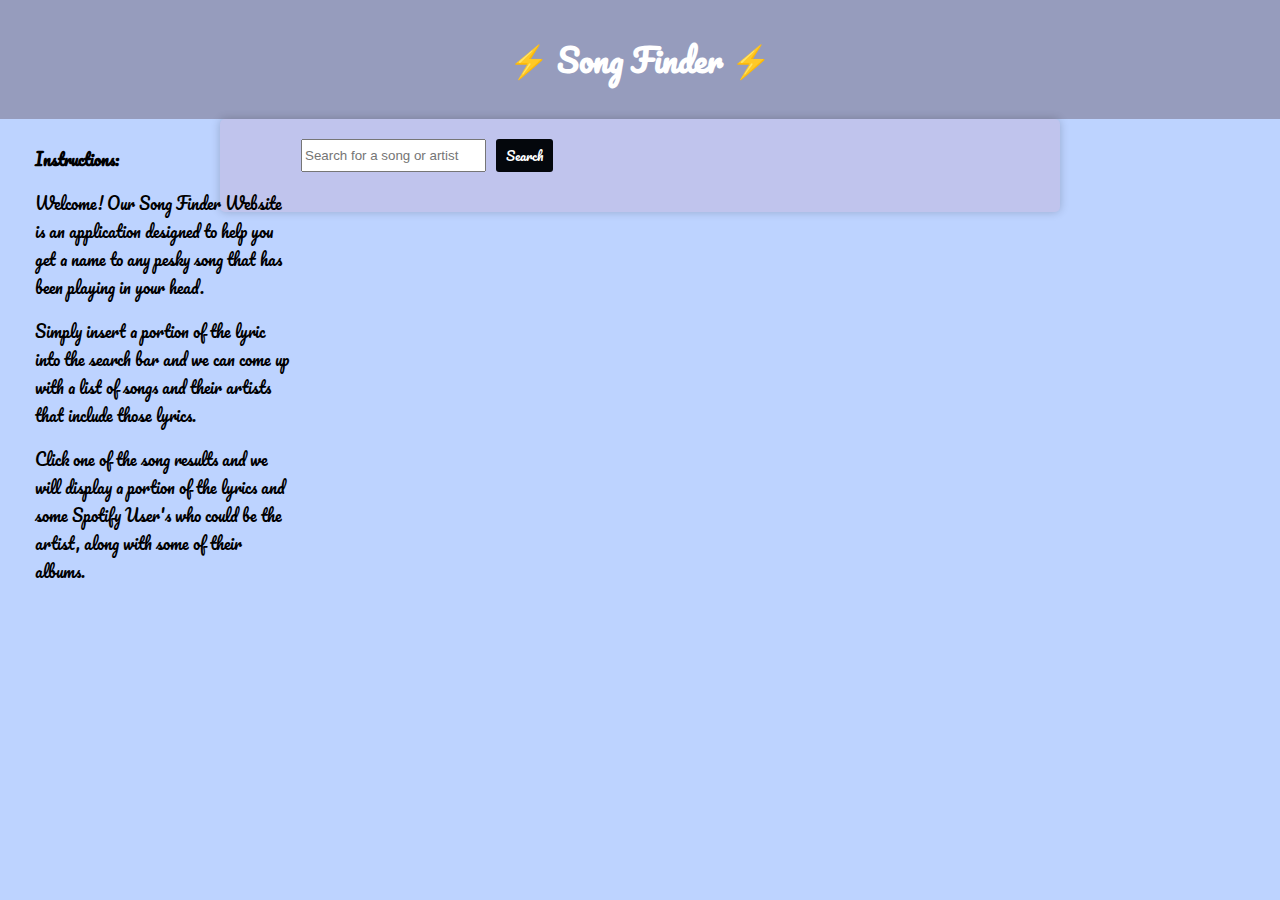
<file: index.html>
<!DOCTYPE html>
<html lang="en">
  <head>
    <meta charset="UTF-8" />
    <meta name="viewport" content="width=device-width, initial-scale=1.0" />
    <title>Song Finder</title>
    <link rel="stylesheet" href="https://fonts.googleapis.com/css?family=Pacifico&display=swap" />
    <!-- <link rel="stylesheet"  type="text/css" href="./assets/css/reset.css"> -->
    <link rel="stylesheet" type="text/css" href="./assets/css/style.css" />
  </head>
  <body>
    <section id="homepage">
      <header>
        <h1>⚡️ Song Finder ⚡️</h1>
      </header>
      <aside id="aside" class="displayNone lyricDisplay">
        <p><b>Lyrics:</b></p>
        <p id="lyrics"></p>
      </aside>
      <aside class="websiteInstructions">
        <p><b>Instructions:</b></p>
        <p class="text">
          Welcome! Our Song Finder Website is an application designed to help you get a name to any pesky song that has been playing in your head.
        </p>
        <p>Simply insert a portion of the lyric into the search bar and we can come up with a list of songs and their artists that include those lyrics.</p>
        <p>
          Click one of the song results and we will display a portion of the lyrics and some Spotify User's who could be the artist, along with some of their
          albums.
        </p>
      </aside>
      <main>
        <div class="search-container">
          <input type="text" id="query" placeholder="Search for a song or artist" />
          <button id="search-button">Search</button>
          <!--     <input type="date" id="dateInput" placeholder="Release Date" /> -->
        </div>

        <div id="musixmatch-results">
          <!-- Musixmatch search results will be displayed here -->
        </div>
        <h2 id="spotifyArtists" class="displayNone">Artist Results On Spotify:</h2>
        <div id="spotify-results">
          <div id="spotifyArtists-0"></div>
          <div id="spotifyArtistsAlbums-0"></div>
          <div id="spotifyArtists-1"></div>
          <div id="spotifyArtistsAlbums-1"></div>
          <div id="spotifyArtists-2"></div>
          <div id="spotifyArtistsAlbums-2"></div>
          <!-- Spotify search results will be displayed here -->
        </div>
      </main>
    </section>

    <script src="https://bundle.run/buffer@6.0.3"></script>
    <script src="./assets/js/script.js"></script>
    <!-- <script src="./assets/js/spotify.js"></script> -->
    <script
      src="https://cdnjs.cloudflare.com/ajax/libs/jquery/3.7.1/jquery.min.js"
      integrity="sha512-v2CJ7UaYy4JwqLDIrZUI/4hqeoQieOmAZNXBeQyjo21dadnwR+8ZaIJVT8EE2iyI61OV8e6M8PP2/4hpQINQ/g=="
      crossorigin="anonymous"
      referrerpolicy="no-referrer"
    ></script>
    <script type="text/javascript" src="https://tracking.musixmatch.com/t1.0/AMa6hJCIEzn1v8RuOP"></script>
  </body>
</html>
</file>
<file: assets/css/style.css>
body {
  font-family: "Pacifico", cursive; /* Use the font name 'Pacifico' */
  /* ... (other styles for the body) */
  background-color: #0f5fff46;
  margin: 0%;
  padding: 0%;
  width: 100%;
}

/* Navigation styles */
.nav-links {
  list-style: none;
  display: flex;
  gap: 100px; /* Add spacing between navigation links */
}

.nav-link {
  text-decoration: none;
  color: white;
  font-weight: bold;
  font-size: 16px;
  transition: color 0.3s;
}

.nav-link:hover {
  color: hsl(0, 7%, 3%); /* Red color on hover */
}

header {
  background-color: hsla(0, 83%, 9%, 0.264);
  color: white;
  text-align: center;
  padding: 10px;
  margin: 0%;
}

main {
  max-width: 800px;
  margin: 0 auto;
  padding: 20px;
  background-color: #eb151514;
  border-radius: 5px;
  box-shadow: 0 0 10px rgba(0, 0, 0, 0.2);
}

.search-container {
  display: flex;
  gap: 10px;
  margin-bottom: 20px;
}

#lyrics-input {
  flex: 1;
  padding: 5px;
  border: 1px solid #ccc;
  border-radius: 3px;
}

#search-button {
  background-color: hsl(213, 53%, 3%);
  color: white;
  border: none;
  padding: 5px 10px;
  cursor: pointer;
  border-radius: 3px;
  font-family: "Pacifico", cursive; /* Use the font name 'Pacifico' */
  /* ... (other styles for the body) */
}

#search-button:hover {
  background-color: hsl(210, 43%, 3%);
}
/* Add this to your style.css to apply display: flex to the playlist section */
.playlist-section {
  display: flex; /* Make it a flex container */
  flex-direction: row; /* Arrange content horizontally (default value) */
  justify-content: space-between; /* Space items evenly horizontally */
  align-items: center; /* Center items vertically */
  margin-top: 20px; /* Add some space at the top */
}

/* Style the individual items within the playlist */
.playlist-item {
  /* Add styles for each playlist item as needed */
  margin: 5px; /* Add spacing between items */
}
/* Hide the playlist container initially */
#playlist-container {
  display: none;
}

/* Add some color to the results */
#results {
  color: #333;
  background-color: #f9f9f9;
  padding: 10px;
  border-radius: 5px;
}

.displayNone {
  display: none;
}

.musixMatchBtns {
  display: flex;
}

/* body {
    display: flex;
    flex-direction: column;
    align-items: center;
    justify-content: center;
    height: 100vh;
    margin: 0;
    background-color: navajowhite
}

#searchInput {
    width: 70%;
    padding: 10px;
    margin-bottom: 10px;
}

#searchButton {
    padding: 10px 20px;
    background-color: #007bff;
    color: white;
    border: none;
    cursor: pointer;
}

#searchButton:hover {
    background-color: #0056b3;
} */

.websiteInstructions {
  float: left;
  width: 20%;
  margin: 10px 10px 10px 35px;
}

.lyricDisplay {
  float: right;
  width: 20%;
  margin: 10px 35px 10px 10px;
}

.text {
  margin: 10px 0px 0px 0px;
}
</file>
